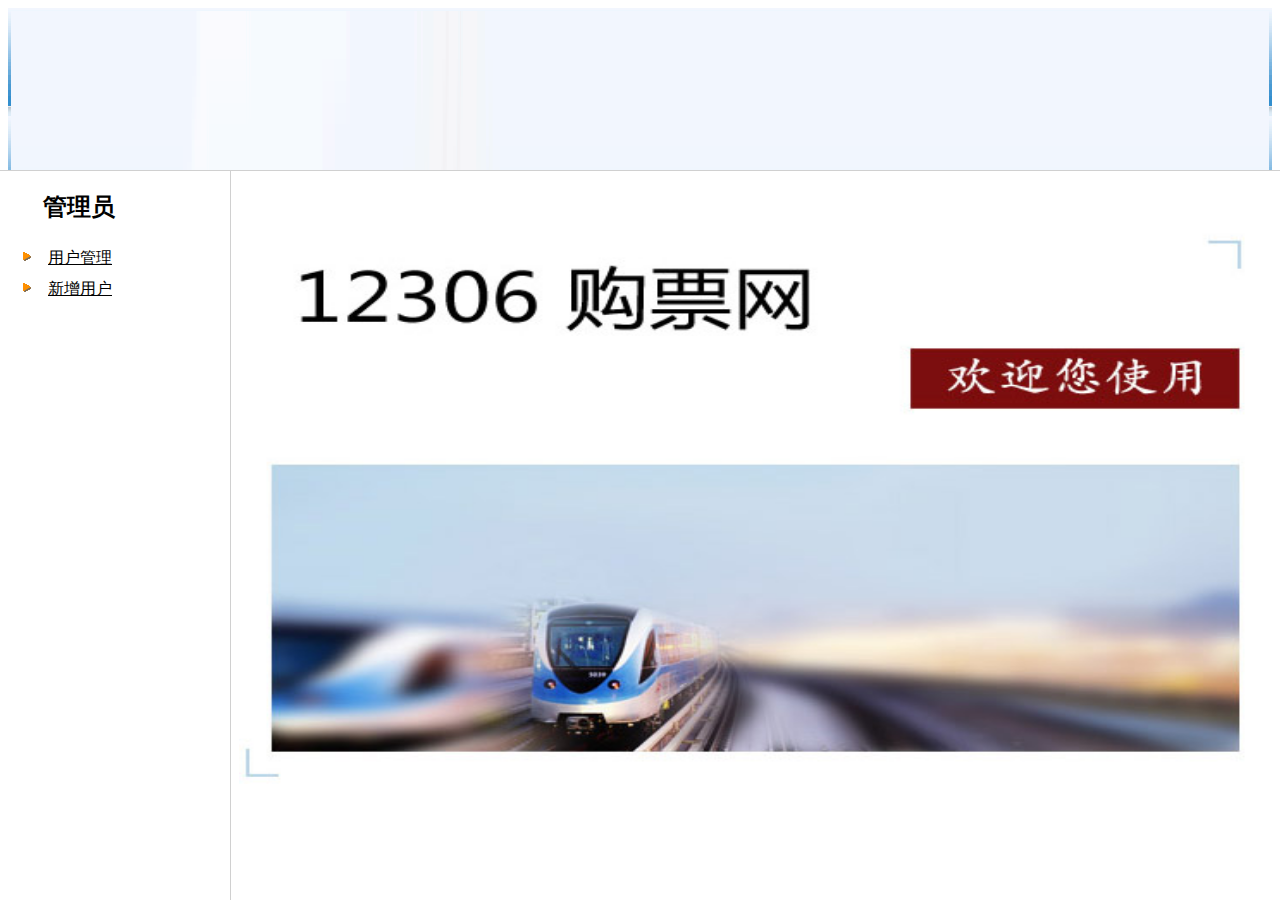
<file: htmlTest/frameTest.html>
<!DOCTYPE html>
<html>
	<head>
		<meta charset="UTF-8">
		<title></title>
	</head>
	<frameset rows="19%,*" border="1" frameborder="1">
		<frame src="top.html" frameborder="1" />
		<frameset cols="18%,*" border="1" frameborder="1">
			<frame src="left.html" frameborder="1" name="left"/>
			<frame src="right.html" frameborder="1" name="right"/>
		</frameset>
	</frameset>
</html>
</file>
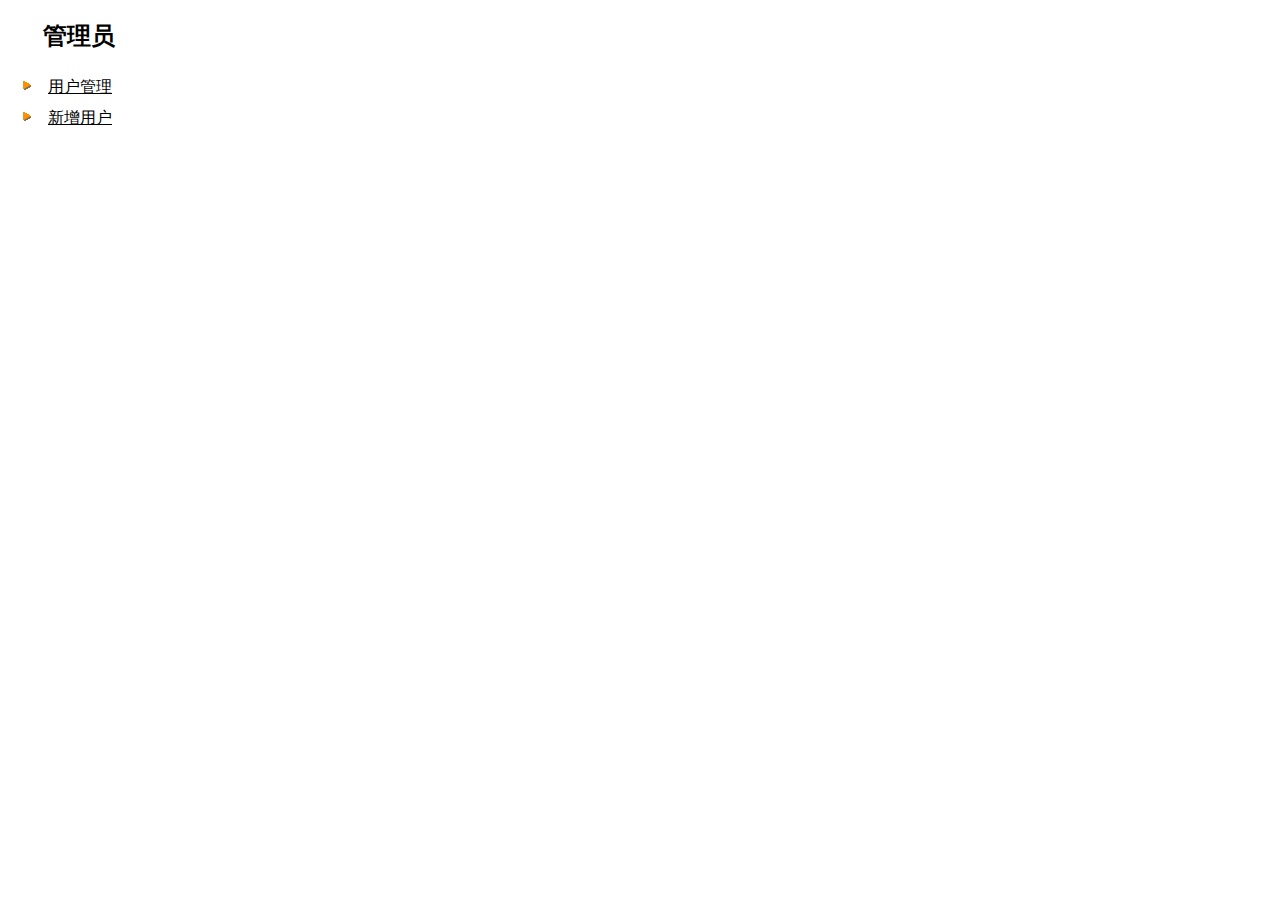
<file: htmlTest/left.html>
<!DOCTYPE html>
<html>
	<head>
		<meta charset="UTF-8">
		<title></title>
		<style>
			a{color: black;}
			a:hover{color: red;}
			a:visited{color: green;}
			a:active{color: saddlebrown;}
			.manager{
				position: relative;
				top: 0px;
				left: 35px;
			}
		</style>
	</head>
	<body>
		<div class = "manager">
			<h2>管理员</h2>
		</div>
		<ul style="list-style: url(../img/ny_arrow1.gif) outside circle;">
			</li>
			<li style="padding-top: 5px;">
				<a href="userManage.html" target="right">用户管理</a>
			</li>
			<li style="padding-top: 10px;">
				<a href="addUser.html" target="right">新增用户</a>
			</li>
		</ul>
	</body>
</html>
</file>
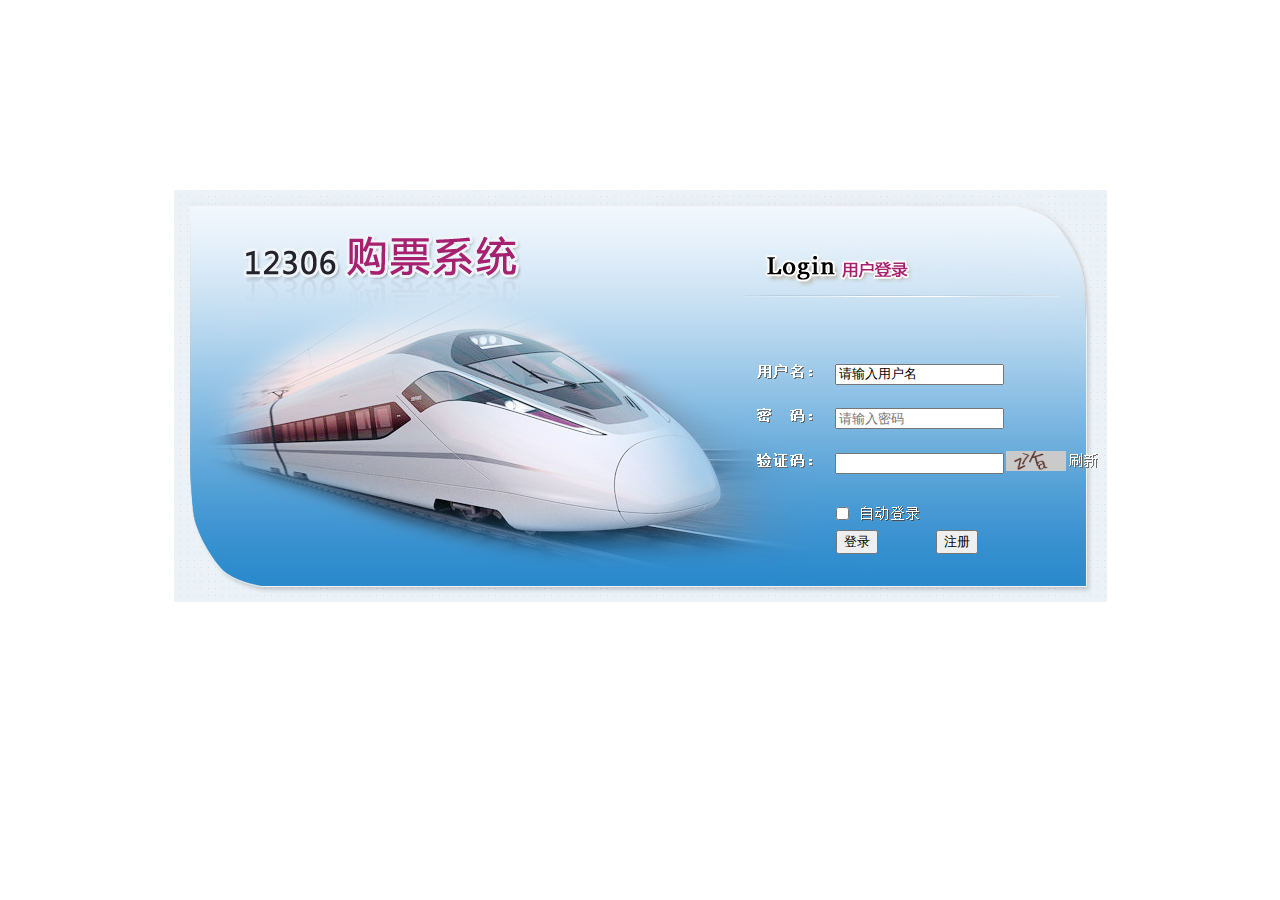
<file: htmlTest/login.html>
<!DOCTYPE html>
<html>

	<head>
		<meta charset="UTF-8">
		<link rel="shortcut icon" type="text/css" href="./favicon.ico">
		<title>12306</title>
		<script type="text/javascript" src="../js/f_validata.js"></script>
	</head>
	<body onload="setInfo()">
		<table width="933" border="0" align="center" cellpadding="0" cellspacing="0" style="margin:190px auto;">
			<tr>
				<td height="412" valign="top" background="../img/login_bg.jpg">
					<table height="100" border="0" cellspacing="0">
						<tr>
							<td width="540">&nbsp;</td>
							<td height="130" colspan="6">&nbsp;</td>
						</tr>
						<tr>
							<td colspan="5">&nbsp;</td>
						</tr>
						<tr>
							<td colspan="5">&nbsp;</td>
						</tr>
						<tr>
							<td rowspan="9">&nbsp;</td>
							<td width="98" height="20" align="right"><img src="../img/text_yh.gif" width="60" height="18"></td>
							<td width="16">&nbsp;</td>
							<td width="136">
								<!-- placeholder = "请输入邮箱/手机号"  -->
								<input name="username" type="text" id="username" size="18" id="username" placeholder = "请输入邮箱/手机号" onFocus="clickInfo()" onblur="saveInfo()" />
							</td>
							<td width="50">&nbsp;</td>
							<td colspan="2">&nbsp;</td>
						</tr>
						<tr>
							<td>&nbsp;</td>
						</tr>
						<tr>
							<td height="20" align="right"><img src="../img/text_password.gif" width="60" height="18"></td>
							<td>&nbsp;</td>
							<td>
								<input name="password" type="password" size="18" id="password" placeholder="请输入密码" />
							</td>
							<td colspan="3">&nbsp;</td>
						</tr>
						<tr>
							<td>&nbsp;</td>
						</tr>
						<tr>
							<td height="20" align="right">
								<img src="../img/text_yzm.gif" width="60" height="18">
							</td>
							<td>&nbsp;</td>
							<td>
								<input name="codeidefient" type="text" size="18" />
							</td>
							<td>
								<span class="text_cray1">
										<img src="../img/yzm.bmp" alt="" height="20" />
									</span>
							</td>
							<td>
								<img src="../img/text_sx.gif" width="32" height="18">
							</td>
							<td align="left">&nbsp;</td>
						</tr>
						<tr>
							<td>&nbsp;</td>
						</tr>
						<tr>
							<td height="30">&nbsp;</td>
							<td>&nbsp;</td>
							<td valign="bottom">
								<table width="100%" border="0" cellspacing="0">
									<tr>
										<td width="26" align="left"><input name="checkbox" type="checkbox" value="checkbox" style=" margin:0 auto;" /></td>
										<td width="170"><img src="../img/text_zddl.gif" width="60" height="18"></td>
									</tr>
								</table>
							</td>
							<td colspan="3">&nbsp;</td>
						</tr>
						<tr>
							<td height="20">&nbsp;</td>
							<td>&nbsp;</td>
							<td colspan="2">
								<table width="200" border="0" cellspacing="0">
									<tr>
										<td>
											<input name="button" type="button" class="butlogin" id="button" value="登录" onClick="f_validata()">
										</td>
										<td>
											<input name="button2" type="button" class="butzc" id="button2" value="注册" onClick="UserRegistration()">
										</td>
									</tr>
								</table>
							</td>
							<td colspan="2">&nbsp;</td>
						</tr>
						<tr></tr>
					</table>
				</td>
			</tr>
			<tr></tr>
		</table>
	</body>

</html>
</file>
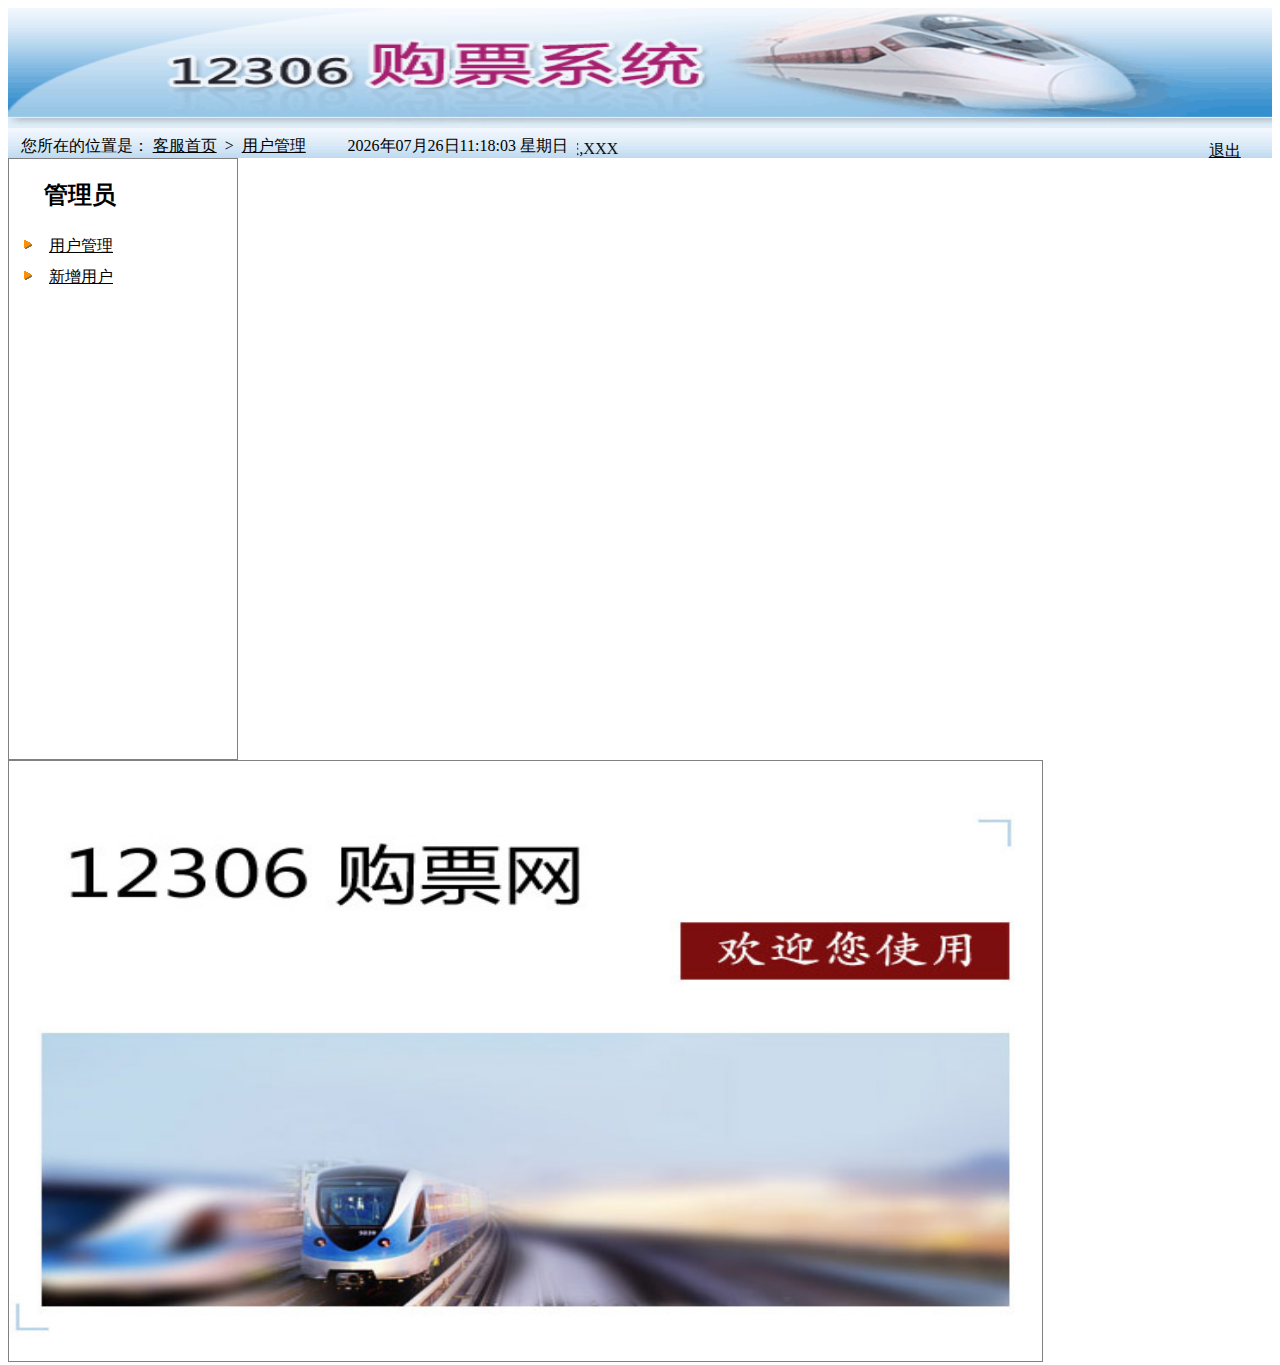
<file: htmlTest/main.html>
<!DOCTYPE html>
<html>

	<head>
		<meta charset="UTF-8">
		<title>main</title>
		<link rel="stylesheet" type="text/css" href="../css/css.css" />
		<link rel="stylesheet" type="text/css" href="../css/main.css"/>
		<script type="text/javascript">
			window.setInterval('showTime()', 1000);

			function showTime() {
				var nowTime = new Date();
				var year = nowTime.getFullYear();
				var month = nowTime.getMonth() + 1;
				var day = nowTime.getDate();
				var week = nowTime.getDay();
				var hours = nowTime.getHours();
				var minutes = nowTime.getMinutes();
				var seconds = nowTime.getSeconds();
				var stringTime = "";
				stringTime = year + "年" +
					((month < 10) ? ("0" + month) : (month)) + "月" +
					((day < 10) ? ("0" + day) : (day)) + "日" +
					((hours < 10) ? ("0" + hours) : (hours)) + ":" +
					((minutes < 10) ? ("0" + minutes) : (minutes)) + ":" +
					((seconds < 10) ? ("0" + seconds) : (seconds)) + "   ";

				//							stringTime = stringTime + year + "年";
				//							if(month < 10) {
				//								stringTime = stringTime + "0"
				//							}
				//							stringTime = stringTime + month + "月";
				//							if(day < 10) {
				//								stringTime = stringTime + "0"
				//							}
				//							stringTime = stringTime + day + "日";
				//							if(hours < 10) {
				//								stringTime = stringTime + "0"
				//							}
				//							stringTime = stringTime + hours + ":";
				//							if(minutes < 10) {
				//								stringTime = stringTime + "0"
				//							}
				//							stringTime = stringTime + minutes + ":";
				//							if(seconds < 10) {
				//								stringTime = stringTime + "0"
				//							}
				//							stringTime = stringTime + seconds + "   ";
				switch(week) {
					case 0:
						stringTime = stringTime + "星期日";
						break;
					case 1:
						stringTime = stringTime + "星期一";
						break;
					case 2:
						stringTime = stringTime + "星期二";
						break;
					case 3:
						stringTime = stringTime + "星期三";
						break;
					case 4:
						stringTime = stringTime + "星期四";
						break;
					case 5:
						stringTime = stringTime + "星期五";
						break;
					case 6:
						stringTime = stringTime + "星期六";
						break;
				}
				document.getElementById('timeShow').innerHTML = stringTime;
			}
		</script>
	</head>

	<body onload="showTime()">
		<div id="header">
			<div class="h_top">
				<img src="../img/ny_top_img.gif" width="100%" height="100%" />
			</div>
			<div class="h_bottom">
				<span class="navigation">
					您所在的位置是：
					<a href="#">客服首页</a>
					&nbsp;&gt;&nbsp;
					<a href="#">用户管理</a>
				</span>
				<span id="timeShow"></span>
				<div class="marqueeUsername">
					<marquee width="40%" scrollamount="5" behavior="scroll" direction="right" align="middle">
						<span>欢迎您,XXX</span>
					</marquee>
				</div>
				<span class="exitWeb">
					<a href="../htmlTest/login.html" title="Login" target="_parent">退出</a>
				</span>
			</div>
		</div>
		<div id="body">
			<div class="b_left">
				<div class="manager">
					<h2>管理员</h2>
				</div>
				<ul style="list-style: url(../img/ny_arrow1.gif) outside circle;">
					</li>
					<li style="padding-top: 5px;" id="openUserMangage">
							<a href="userManage.html" target="b_right">用户管理</a>
					</li>
					<li style="padding-top: 10px;">
						<a href="addUser.html">新增用户</a>
					</li>
				</ul>
			</div>
			<div id="b_right">
				<img src="../img/ny_img_banner.jpg" class="rightImg" />
			</div>
		</div>
	</body>

</html>
</file>
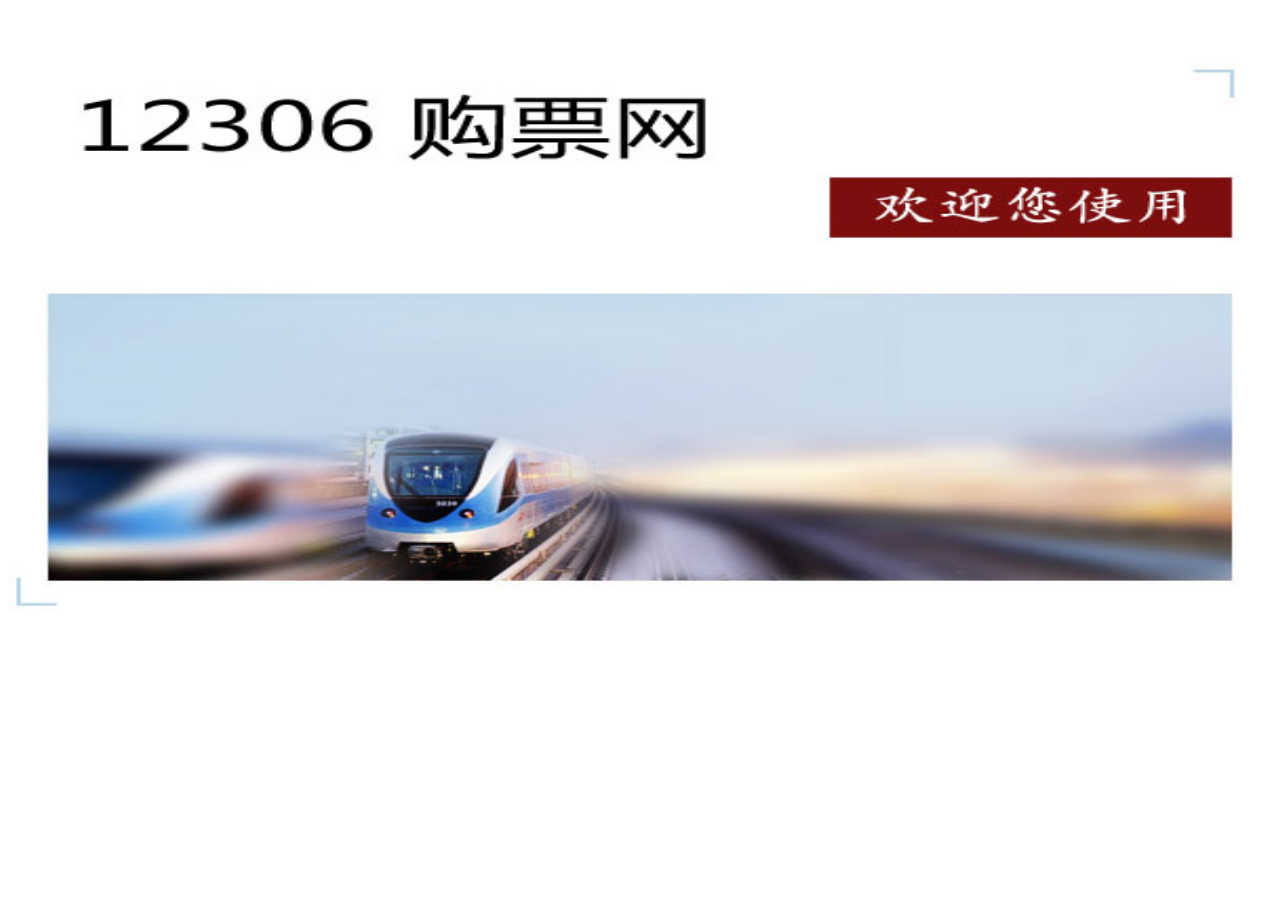
<file: htmlTest/right.html>
<!DOCTYPE html>
<html>
	<head>
		<meta charset="UTF-8">
		<title></title>
		<style type="text/css">
			.rightImg{
				width: 100%;
				height: 630px;
			}
		</style>
	</head>
	<body>
		<img src="../img/ny_img_banner.jpg" class="rightImg"/>
	</body>
</html>
</file>
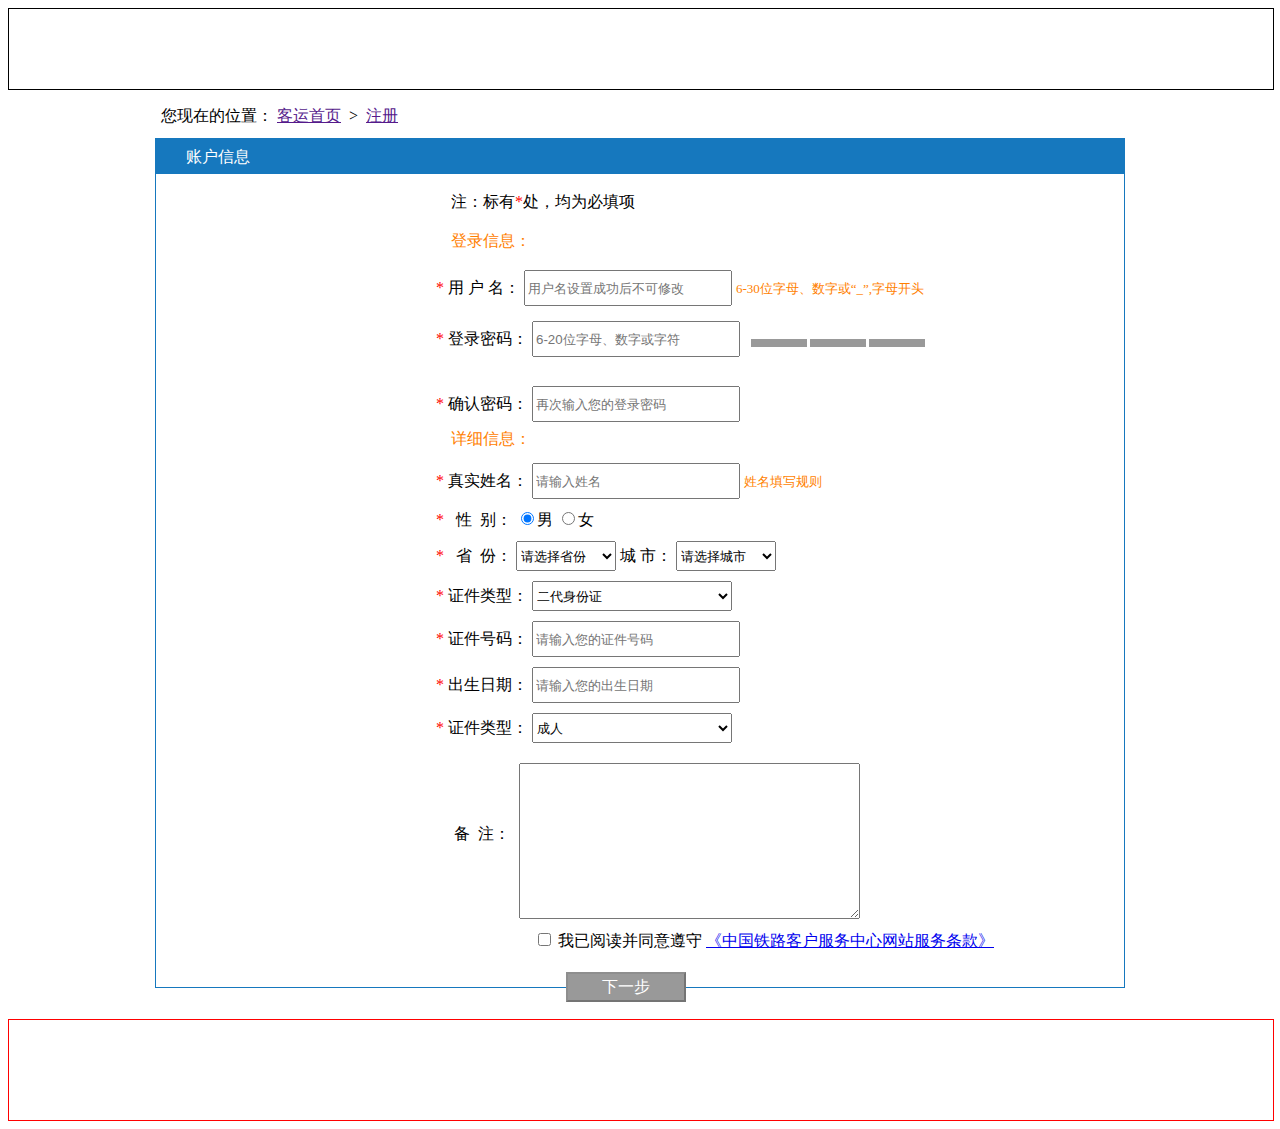
<file: htmlTest/signup.html>
<!DOCTYPE html>
<html>

	<head>
		<meta charset="UTF-8">
		<title>signup</title>
		<link rel="stylesheet" href="../css/css.css" />
		<script type="text/javascript" src="../js/Calendar.js"></script>
		<script type="text/javascript" src="../js/signUpTest.js" ></script>
		<script type="text/javascript">
			var cal = new Calendar("cal");
			document.write(cal);
		</script>
	</head>

	<body>
		<div class="header"></div>
		<div class="content">
			<div id="content">
				<div class="crumbs">
					您现在的位置：
					<a href="">客运首页</a>
					&nbsp;&gt;&nbsp;
					<a href="">注册</a>
				</div>
				<div class="signup">
					<div class="signup_header">
						<div class="title">账户信息</div>
					</div>
					<div class="signup_body">
						<ul style="list-style: none;">
							<li class="tips">
								注：标有<span class="star">*</span>处，均为必填项
								<br /> <br />
								<font style="color: #FF8000;padding-top: 3px;">登录信息：</font>
							</li>
							<li class="uname">
								<span class="star">*</span> 用 户 名：
								<input id="username" type="text" name="username" style="width: 200px;height: 30px;" placeholder="用户名设置成功后不可修改">
								<span id = "hintUsername">
									<font  size="2" style="color:#FF7F00">6-30位字母、数字或“_”,字母开头</font>
								</span>
								<script type="text/javascript" src="../js/checkUsername.js">
								</script>
							</li>
							<li class="passwd">
								<span class="star">*</span> 登录密码：
								<input type="text" id="PWD" name="password" style="width: 200px;height: 30px;" placeholder="6-20位字母、数字或字符" onKeyUp="pwStrength(this.value);" onblur="pwStrength(this.value);">
								<table style="width:180px;height:10px;" border="1" cellspacing="1" cellpadding="4" bordercolor="white" style="display:inline;" class="pwdstrenth">
									<tr align="center">
										<td width="33%" id="strength_L"></td>
										<td width="33%" id="strength_M"></td>
										<td width="33%" id="strength_H"></td>
									</tr>
								</table>
								<script type="text/javascript" src="../js/judgePWD.js"></script>
							</li>
							<li class="comfirmPasswd">
								<span class="star">*</span> 确认密码：
								<input type="text" id="comfirmPWD" name="password" style="width: 200px;height: 30px;" placeholder="再次输入您的登录密码">
							</li>
							<li class="detail">
								<span class="detailInfo">详细信息：</span>
							</li>
							<li class="realName">
								<span class="star">*</span> 真实姓名：
								<input type="text" id="realName" name="realName" style="width: 200px;height: 30px;" placeholder="请输入姓名">
								<span>
							<font size = "2" style = "color:#FF7F00">
								<a style = "color:#FF7F00;text-decoraton:underline;" shape = "rect">姓名填写规则</a>
							</font>
						</span>
							</li>
							<li class="Sex">
								<span class="star">*</span> &nbsp;&nbsp;性&nbsp;&nbsp;别：
								<input type="radio" name="sex" id="male" value="0" checked="checked" />男
								<input type="radio" name="sex" id="female" value="1" />女
							</li>
							<li class="cityCheck">
								<span class="star">*</span> &nbsp;&nbsp;省&nbsp;&nbsp;份：
								<select id="province" style="width: 100px;height: 30px;" onchange="selectprovince(this);">
									<option value="请选择省份">请选择省份</option>
									<!--<option value="广东">广东</option>
									<option value="江西">江西</option>
									<option value="福建">福建</option>
									<option value="湖南">湖南</option>-->
								</select>
								城 市：
								<select id="city" runat="server" style="width: 100px;height: 30px;">
									<option value="请选择城市">请选择城市</option>
									<!--<option value="南昌">南昌</option>
									<option value="赣州">赣州</option>
									<option value="九江">九江</option>
									<option value="吉安">吉安</option>-->
								</select>
								<!--<script type="text/javascript" language="JavaScript" src="../js/selectprovince.js"></script>-->
								<script type="text/javascript" language="JavaScript" src="../js/province2city.js"></script>
							</li>
							<li class="IDType">
								<span class="star">*</span> 证件类型：
								<select style="width: 200px;height: 30px;" id="IDType">
									<option value="二代身份证">二代身份证</option>
									<option value="护照">护照</option>
									<option value="港澳通行证">港澳通行证</option>
									<option value="台湾通行证">台湾通行证</option>
								</select>
							</li>
							<li class="IDNumber">
								<span class="star">*</span> 证件号码：
								<input type="text" id="IDNumber" name="IDNumber" style="width: 200px;height: 30px;" placeholder="请输入您的证件号码">
							</li>
							<li class="bornNumber">
								<span class="star">*</span> 出生日期：
								<input type="text" id="calendar" name="bornNumber" style="width: 200px;height: 30px;" placeholder="请输入您的出生日期"
									onfocus="cal.show(this)" onclick="cal.show(this,cal,getObjById('calendar'))">
							</li>
							<li class="VisitorType">
								<span class="star">*</span> 证件类型：
								<select style="width: 200px;height: 30px;">
									<option value="成人">成人</option>
									<option value="儿童">儿童</option>
									<option value="学生">学生</option>
									<option value="残疾军人、伤残人民警察">残疾军人、伤残人民警察</option>
								</select>
							</li>
							<li class="remark">
								<span class="remarkLocal">
							&nbsp;&nbsp;备&nbsp;&nbsp;注：
						</span>
								<textarea name="remark" cols="40" rows="10"></textarea>
							</li>
							<li class="checkItem">
								<input type="checkBox" value="checkItem" name="checkItem" id="checkAgreement" onclick="isaccepted()" onblur="isaccepted()" /> 我已阅读并同意遵守
								<a href="https://kyfw.12306.cn/otn/regist/rule" target="_blank">《中国铁路客户服务中心网站服务条款》
								</a>
								<script type="text/javascript" src="../js/checkNextStep.js"></script>
							</li>
							<li class="nextStep">
								<button type="button" onclick="signUpTest()" disabled="disabled" name="nextStep" value="nextStep" class="nextStepStyle" id="nextStep">
							<font size = "3" style = "color:white;padding-top: 1px;">
								下一步
							</font>
						</button>
							</li>
						</ul>
					</div>
				</div>
			</div>
			<div class="foot"></div>
	</body>

</html>
</file>
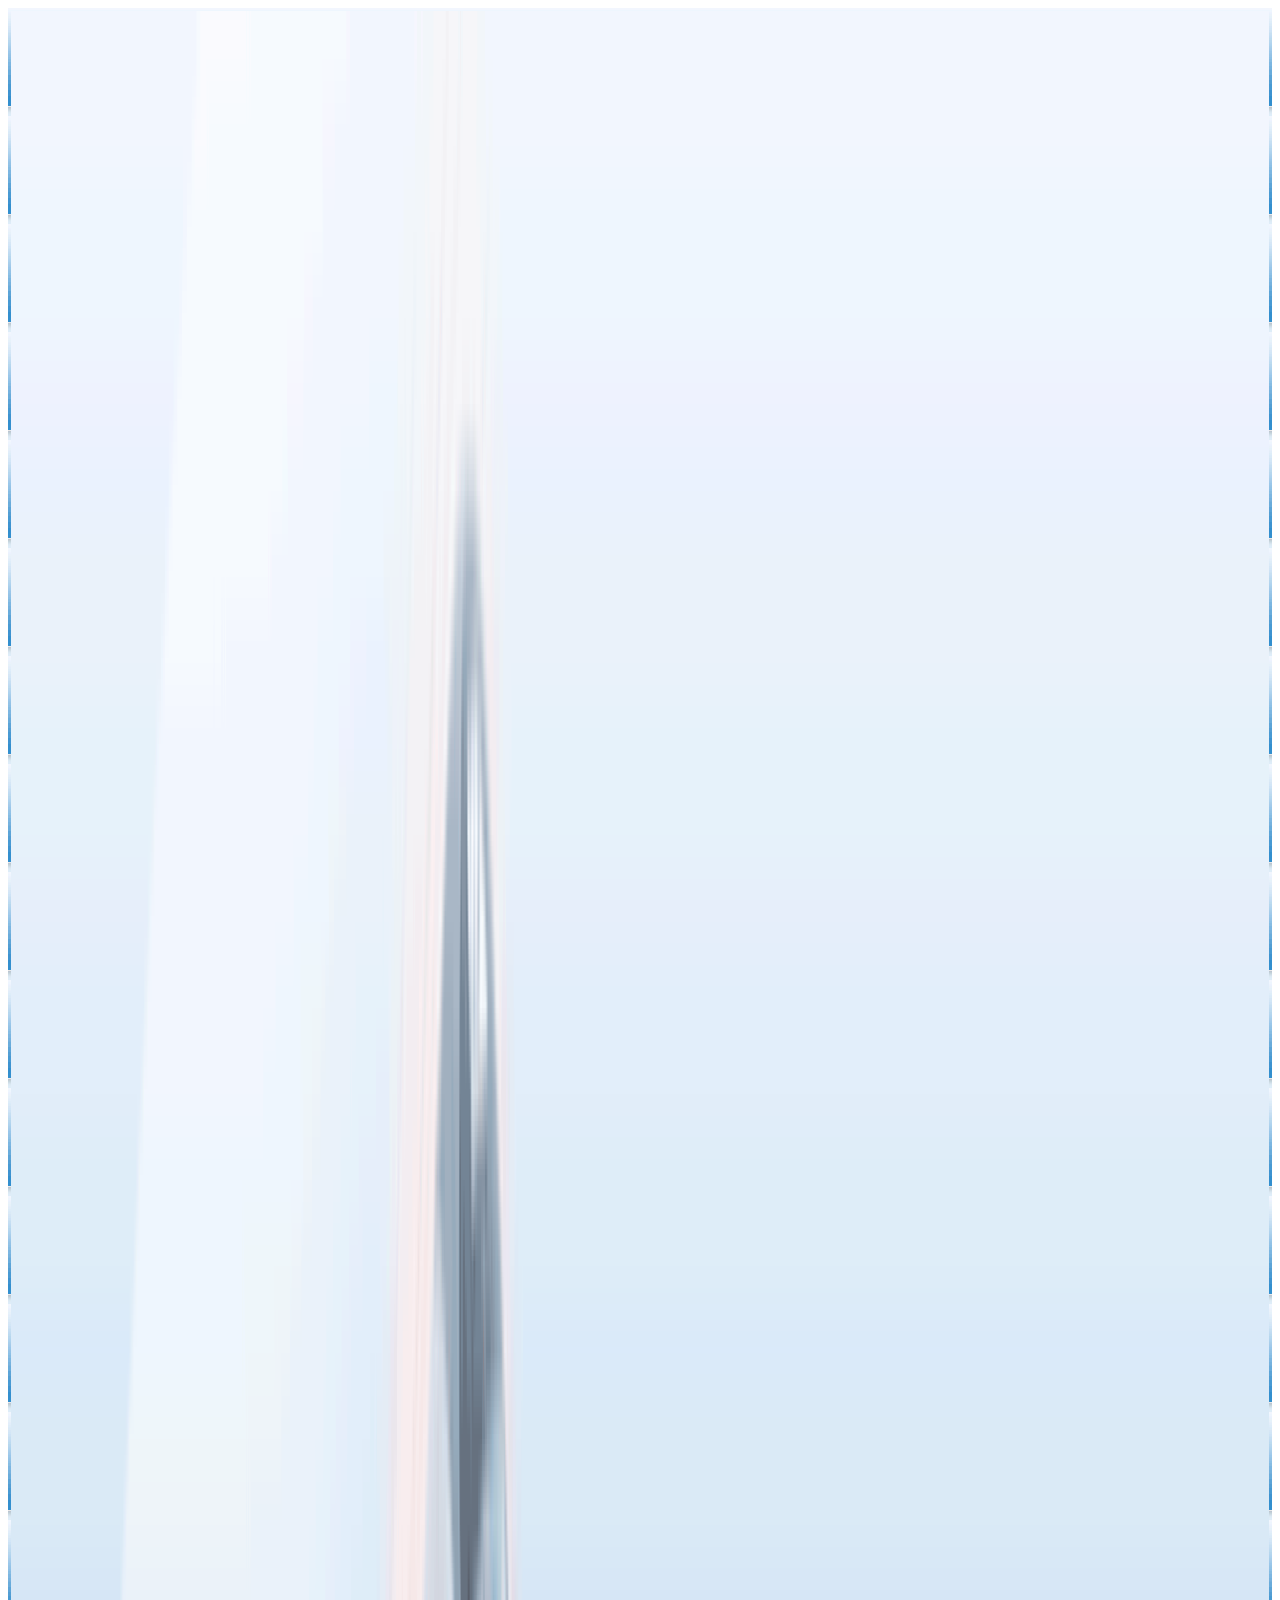
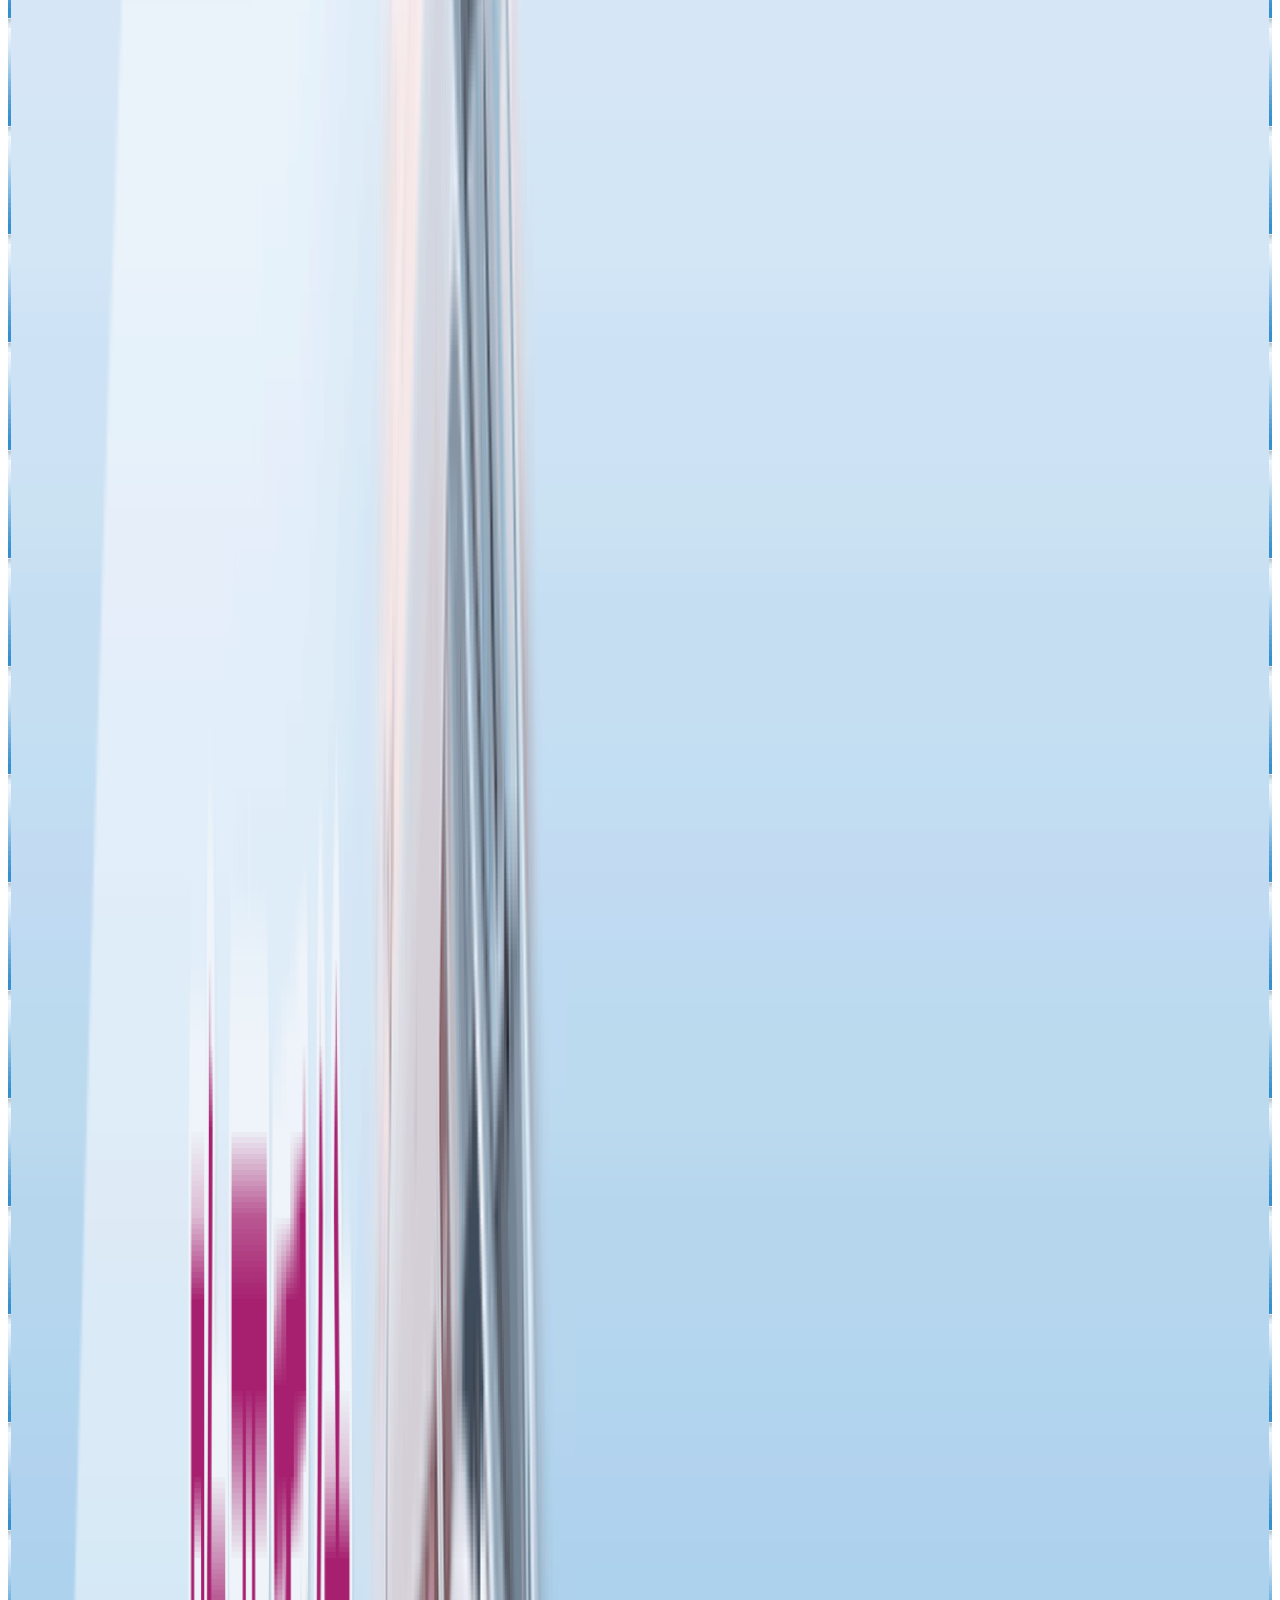
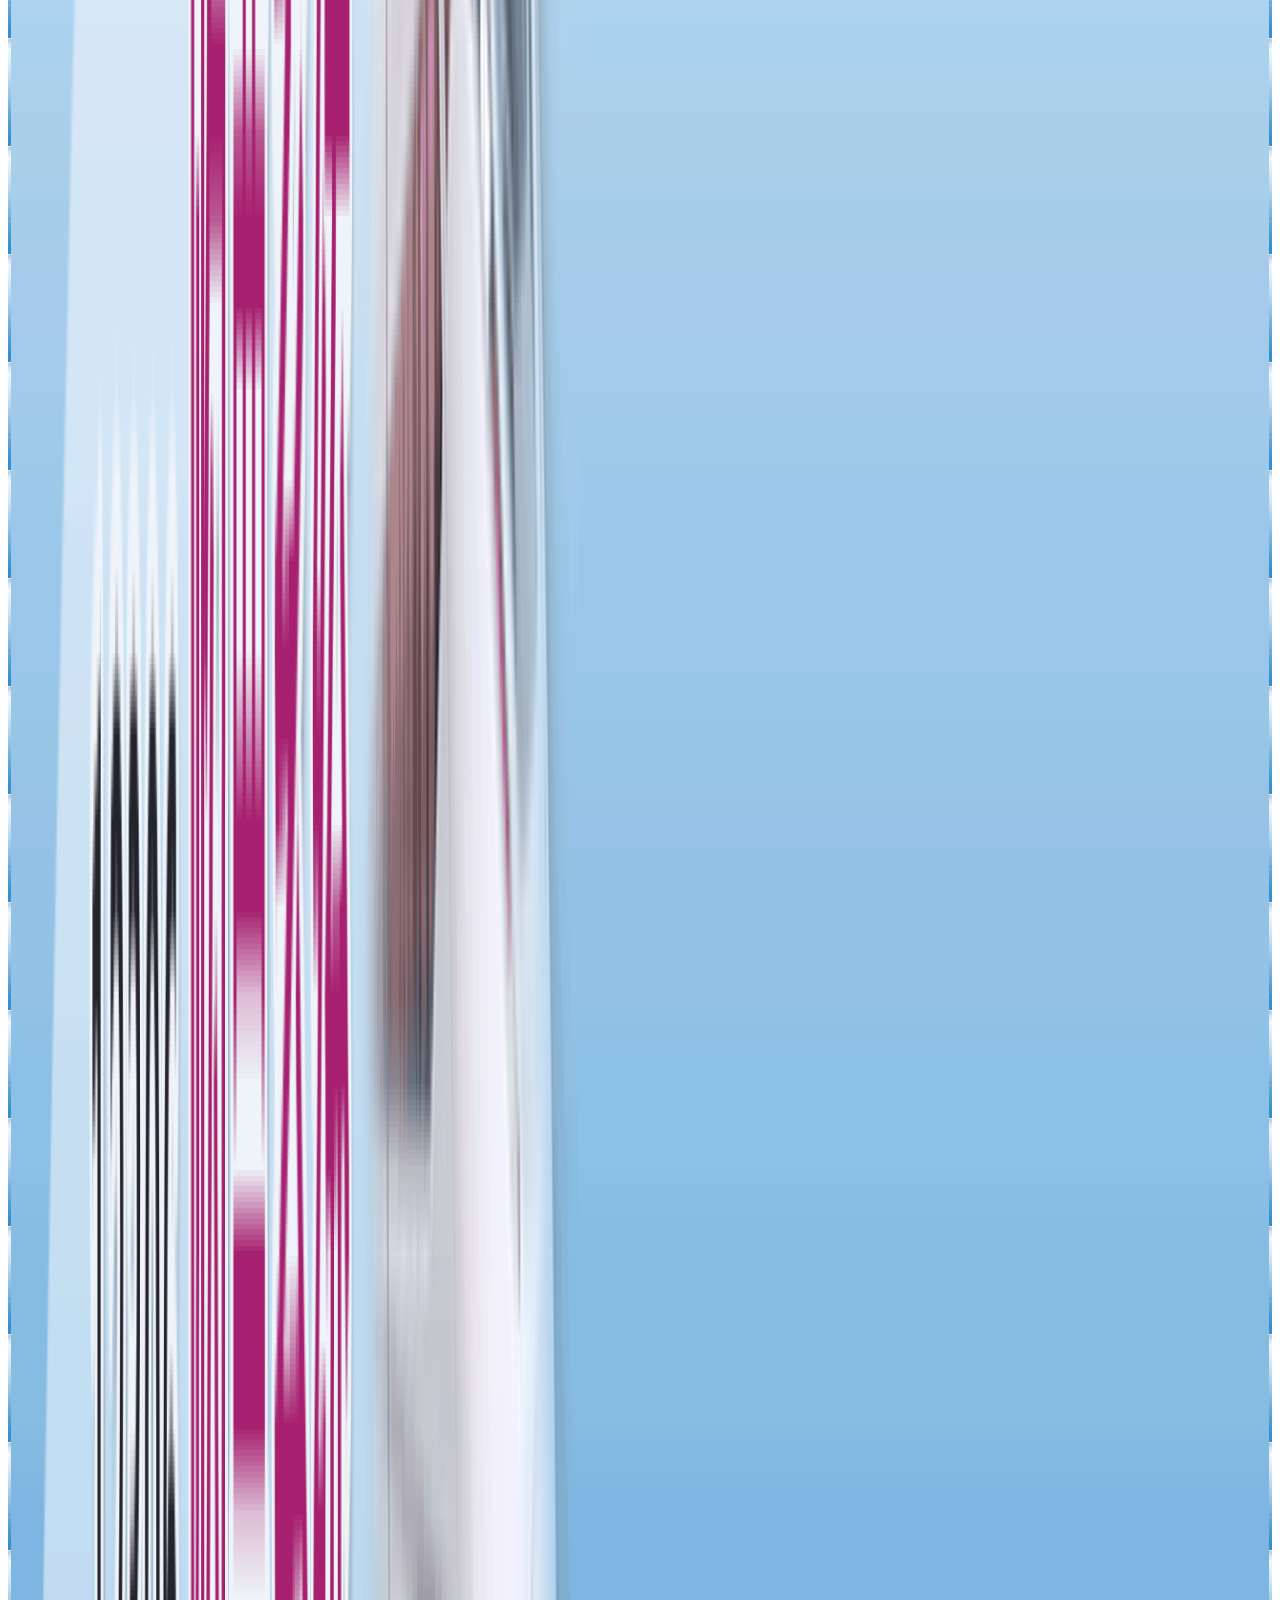
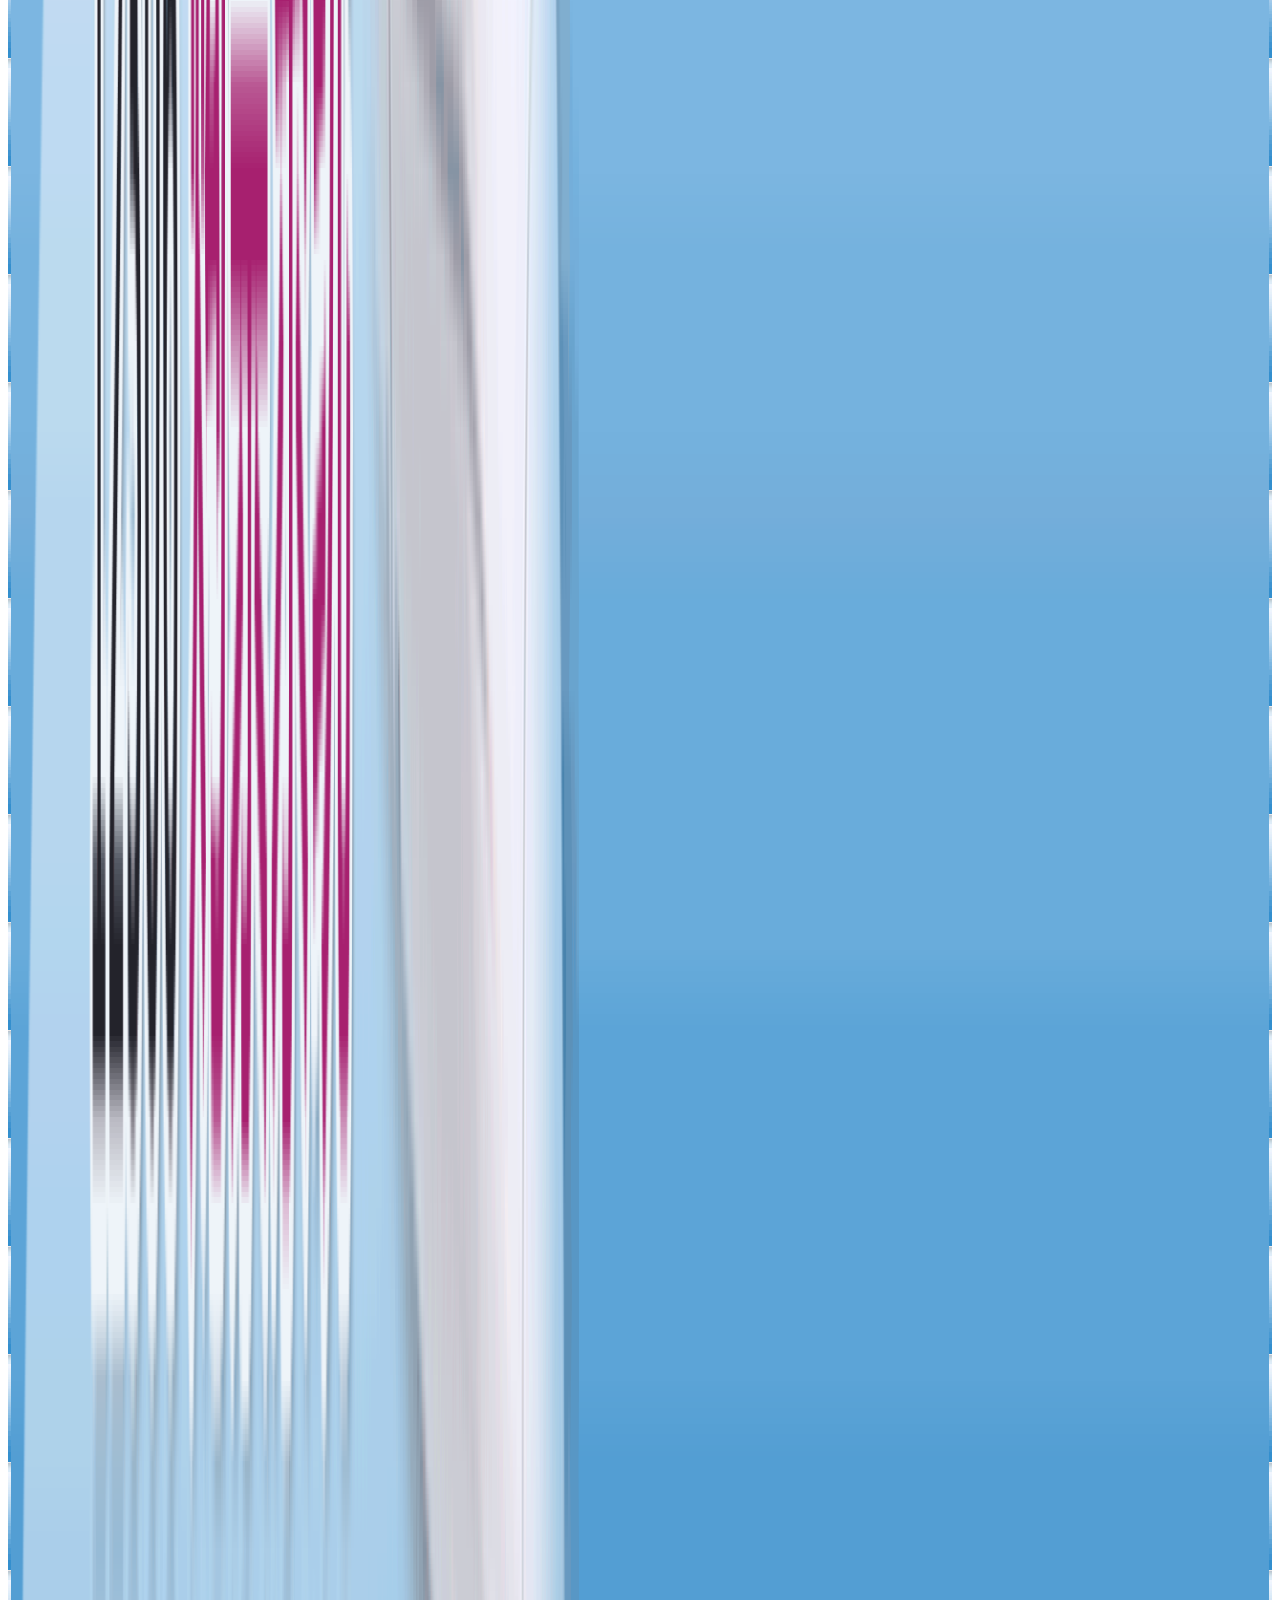
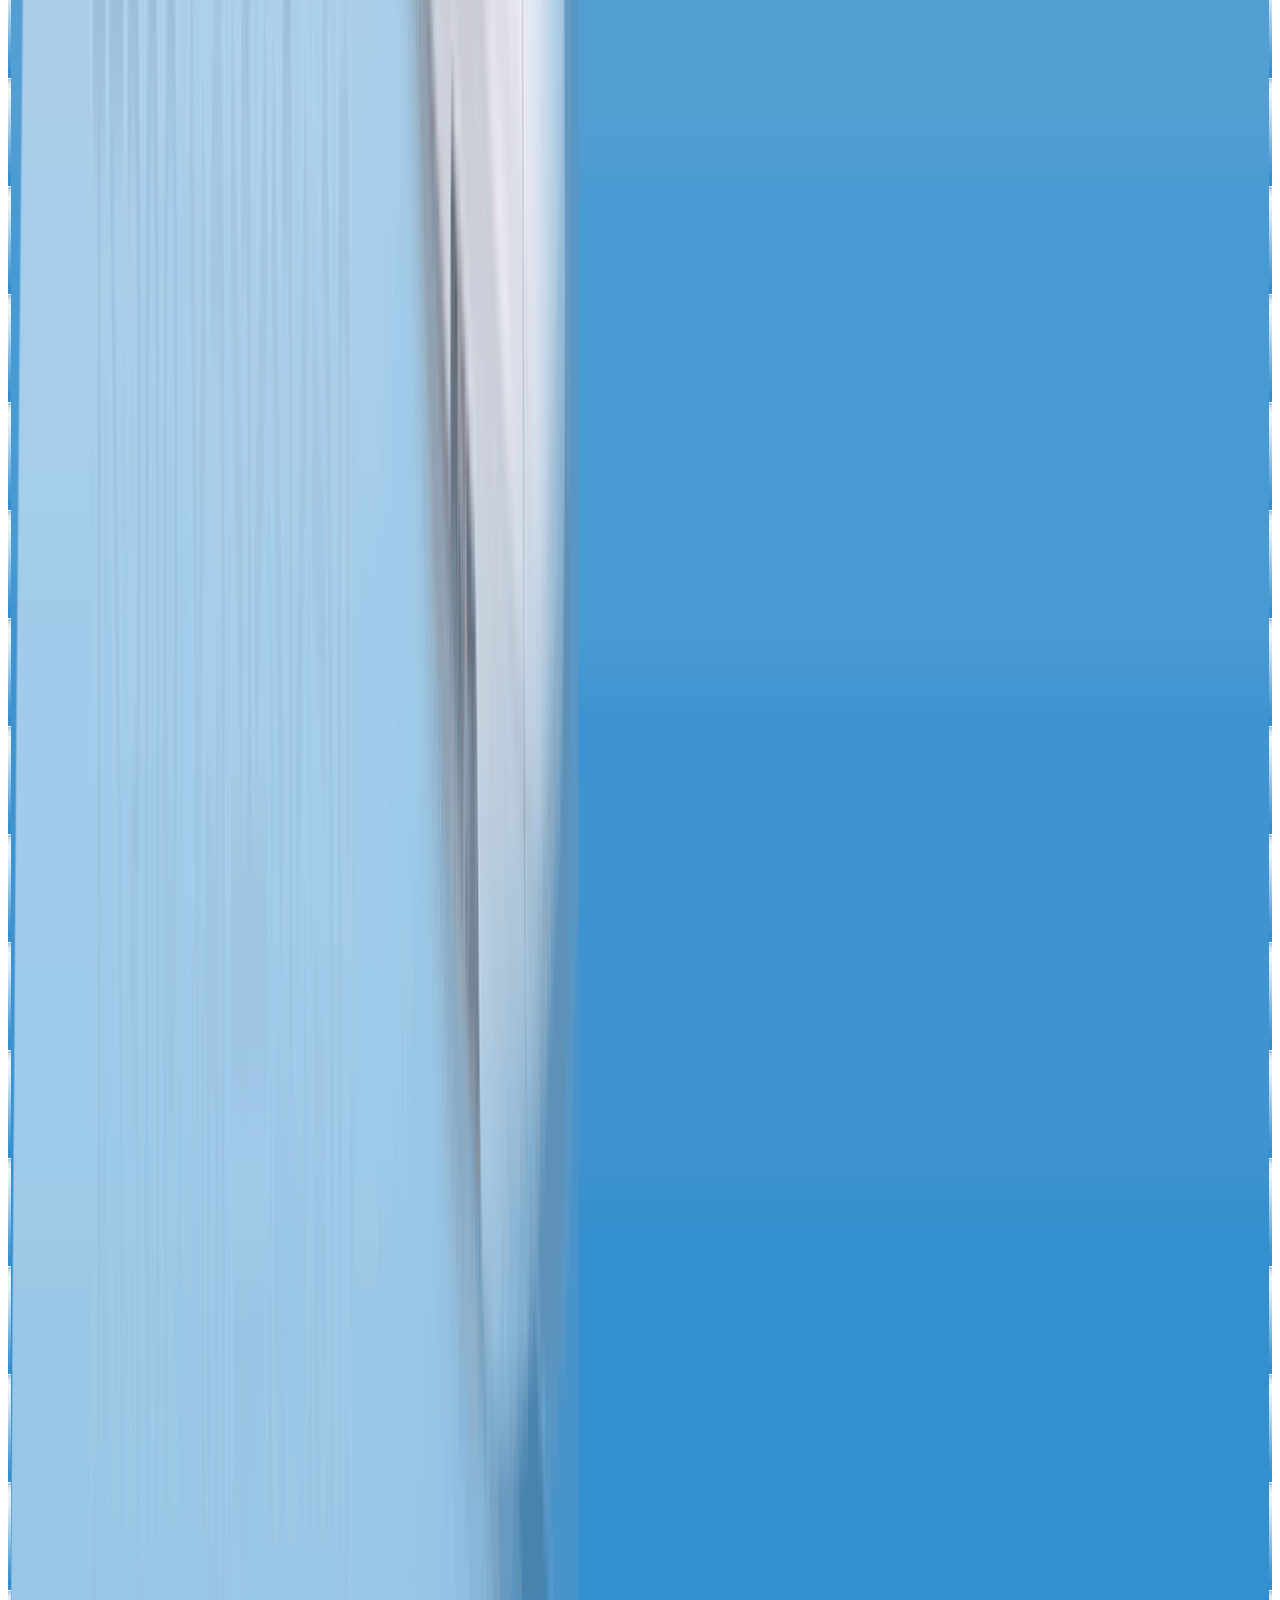
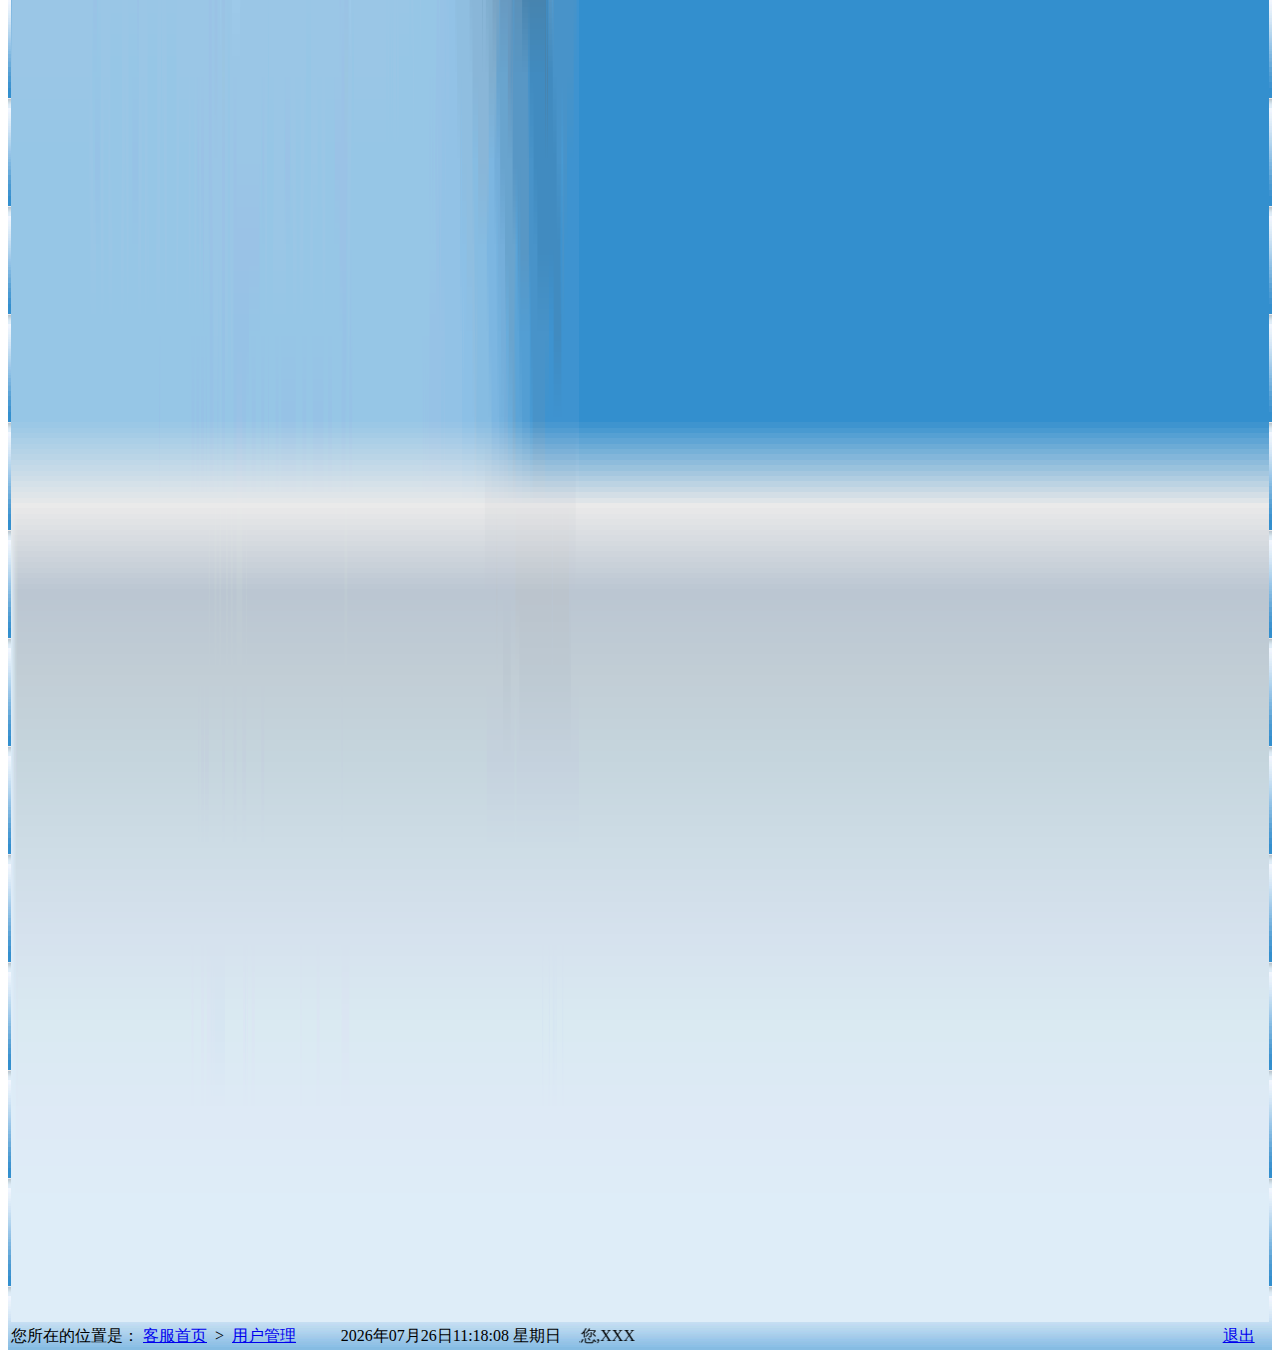
<file: htmlTest/top.html>
<html>

	<head>
		<meta charset="UTF-8">
		<title></title>
		<style type="text/css"></style>
		<script type="text/javascript">
						window.setInterval('showTime()', 1000);
						function showTime() {
							var nowTime = new Date();
							var year = nowTime.getFullYear();
							var month = nowTime.getMonth() + 1;
							var day = nowTime.getDate();
							var week = nowTime.getDay();
							var hours = nowTime.getHours();
							var minutes = nowTime.getMinutes();
							var seconds = nowTime.getSeconds();
							var stringTime = "";
							stringTime = year + "年"  
								+ ((month < 10) ? ("0" + month) : (month)) + 	"月" 
								+ ((day < 10) ? ("0" + day) : (day)) + "日" 
								+ ((hours < 10) ? ("0" + hours) : (hours)) + ":"
								+ ((minutes < 10) ? ("0" + minutes) : (minutes)) + ":" 
								+ ((seconds < 10) ? ("0" + seconds) : (seconds)) + "   ";
		
//							stringTime = stringTime + year + "年";
//							if(month < 10) {
//								stringTime = stringTime + "0"
//							}
//							stringTime = stringTime + month + "月";
//							if(day < 10) {
//								stringTime = stringTime + "0"
//							}
//							stringTime = stringTime + day + "日";
//							if(hours < 10) {
//								stringTime = stringTime + "0"
//							}
//							stringTime = stringTime + hours + ":";
//							if(minutes < 10) {
//								stringTime = stringTime + "0"
//							}
//							stringTime = stringTime + minutes + ":";
//							if(seconds < 10) {
//								stringTime = stringTime + "0"
//							}
//							stringTime = stringTime + seconds + "   ";
							switch(week) {
								case 0:
									stringTime = stringTime + "星期日";
									break;
								case 1:
									stringTime = stringTime + "星期一";
									break;
								case 2:
									stringTime = stringTime + "星期二";
									break;
								case 3:
									stringTime = stringTime + "星期三";
									break;
								case 4:
									stringTime = stringTime + "星期四";
									break;
								case 5:
									stringTime = stringTime + "星期五";
									break;
								case 6:
									stringTime = stringTime + "星期六";
									break;
							}
							document.getElementById('timeShow').innerHTML = stringTime;
						}
					</script>
	</head>

	<body onload="showTime()">
		<table border="0" width="100%" height="100%" background="../img/ny_top_img_bg.gif">
			<tr>
				<td colspan="2" >
					<img src="../img/ny_top_img.gif" width="110%" height="100%" />
				</td>
				<td colspan="2">
					<img src="../img/ny_top_img_bg.gif" width="100%" height="100%" />
				</td>
			</tr>
					<tr>
				<td width = "25%">
					您所在的位置是：
					<a href="#">客服首页</a>
					&nbsp;&gt;&nbsp;
					<a href="#">用户管理</a>
				</td>
				<td width="20%" align="center" >
					<span id = "timeShow"></span>
				</td>
				<td width="50%">
					<marquee width="100%" scrollamount="5" behavior="scroll" direction="right" align="middle">
						<span id = "marqueeUsername">欢迎您,XXX</span>
					</marquee>
				</td>
				<td width = "15%" align="center">
					<a href="../htmlTest/login.html" title="Login" target="_parent">退出</a>
				</td>
			</tr>
				</table>
	</body>

</html>
</file>
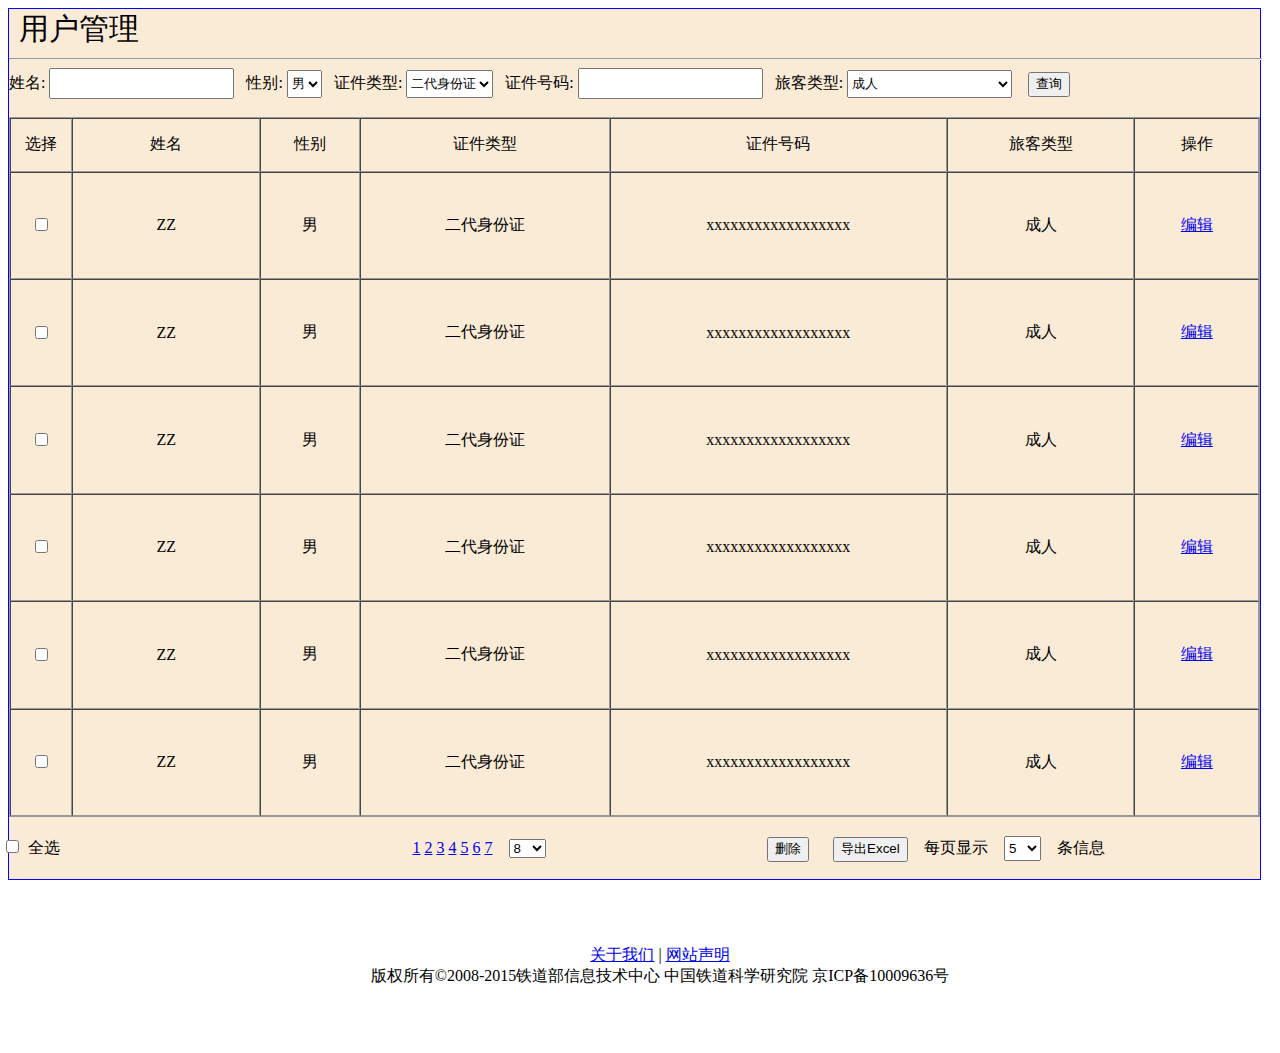
<file: htmlTest/userManage.html>
<!DOCTYPE html>
<html>

	<head>
		<meta charset="UTF-8">
		<title>userManage</title>
		<script type="text/javascript" src="http://apps.bdimg.com/libs/jquery/2.1.1/jquery.min.js"></script>
		<script type="text/javascript" src="../js/CheckAllItem.js"></script>
		<style type="text/css">
			a:visited{color: orange;}
			a:hover{color:blue;}
			a:active{color:green;}
			#searchInfo {
				background-color: antiquewhite;
				width: 99%;
				height: 870px;
				border: 1px solid blue;
				margin: 0px;
				position: relative;
				font-size: 16px;
			}
			#manager{
				font-size: 30px;
				padding-left: 10px;
			}
			.infomation {
				width: 100%;
				height: 700px;
				top: 60px;
				left: 100px;
				border: 1px solid #999999;
			}
			
			.checkAllItem {
				position: relative;
				top: 3px;
				left: -172px;
			}
			
			.allCheck {
				position: relative;
				top: 3px;
				left: -170px;
			}
			
			.pages {
				position: relative;
				top: 3px;
				left: 30%;
			}
			
			.checkPages {
				position: relative;
				top: 3px;
				left: 31%;
			}
			
			.deleteData {
				position: relative;
				top: 3px;
				left: 44%;
			}
			
			.importExcel {
				position: relative;
				top: 3px;
				left: 45%;
			}
			
			.word1 {
				position: relative;
				top: 3px;
				left: 46%;
			}
			
			.showPage {
				position: relative;
				top: 3px;
				left: 47%;
			}
			
			.word2 {
				position: relative;
				top: 3px;
				left: 48%;
			}
			
			.foot {
				width: 100%;
				height: 100px;
				position: relative;
				text-align: center;
				margin-top: 60px;
				padding-top: 5px;
				padding-left: 20px;
			}
		</style>
	</head>

	<body>
		<div id="searchInfo">
			<span id="manager">用户管理</span>
			<hr width="100%" style="color: #999999;" /> 姓名:
			<input type="text" name="username" size="20" style="height:25px;" /> &nbsp; 性别:
			<select style="height:28px;">
				<option value="male">男</option>
				<option value="female">女</option>
			</select>
			&nbsp; 证件类型:
			<select style="height:28px;">
				<option value="二代身份证">二代身份证</option>
				<option value="护照">护照</option>
				<option value="港澳通行证">港澳通行证</option>
				<option value="台湾通行证">台湾通行证</option>
			</select>
			&nbsp; 证件号码:
			<input type="text" size="20" style="height:25px;" /> &nbsp; 旅客类型:
			<select style="height:28px;">
				<option value="成人">成人</option>
				<option value="学生">学生</option>
				<option value="儿童">儿童</option>
				<option value="残疾军人、伤残人民警察">残疾军人、伤残人民警察</option>
			</select>
			&nbsp;&nbsp;
			<button type="submit" style="height:25px;" class="selectInfo">查询</button><br /><br />
			<table border="1" align="center" class="infomation" cellspacing="0" cellpadding="0">
				<tr align="center" valign="center">
					<td width="5%" height="5%">选择</td>
					<td width="15%" height="5%">姓名</td>
					<td width="8%" height="5%">性别</td>
					<td width="20%" height="5%">证件类型</td>
					<td width="27%" height="5%">证件号码</td>
					<td width="15%" height="5%">旅客类型</td>
					<td width="10%" height="5%">操作</td>
				</tr>
				<tr align="center" height="10%">
					<td width="5%">
						<input type="checkbox" name="checkItem" />
					</td>
					<td width="15%">ZZ</td>
					<td width="8%">男</td>
					<td width="20%">二代身份证</td>
					<td width="27%">xxxxxxxxxxxxxxxxxx</td>
					<td width="15%">成人</td>
					<td width="10%">
						<a href="#">编辑</a>
					</td>
				</tr>
				<tr align="center" height="10%">
					<td width="5%">
						<input type="checkbox" name="checkItem" />
					</td>
					<td width="15%">ZZ</td>
					<td width="8%">男</td>
					<td width="20%">二代身份证</td>
					<td width="27%">xxxxxxxxxxxxxxxxxx</td>
					<td width="15%">成人</td>
					<td width="10%">
						<a href="#">编辑</a>
					</td>
				</tr>
				<tr align="center" height="10%">
					<td width="5%">
						<input type="checkbox" name="checkItem" />
					</td>
					<td width="15%">ZZ</td>
					<td width="8%">男</td>
					<td width="20%">二代身份证</td>
					<td width="27%">xxxxxxxxxxxxxxxxxx</td>
					<td width="15%">成人</td>
					<td width="10%">
						<a href="#">编辑</a>
					</td>
				</tr>
				<tr align="center" height="10%">
					<td width="5%">
						<input type="checkbox" name="checkItem" />
					</td>
					<td width="15%">ZZ</td>
					<td width="8%">男</td>
					<td width="20%">二代身份证</td>
					<td width="27%">xxxxxxxxxxxxxxxxxx</td>
					<td width="15%">成人</td>
					<td width="10%">
						<a href="#">编辑</a>
					</td>
				</tr>
				<tr align="center" height="10%">
					<td width="5%">
						<input type="checkbox" name="checkItem" />
					</td>
					<td width="15%">ZZ</td>
					<td width="8%">男</td>
					<td width="20%">二代身份证</td>
					<td width="27%">xxxxxxxxxxxxxxxxxx</td>
					<td width="15%">成人</td>
					<td width="10%">
						<a href="#">编辑</a>
					</td>
				</tr>
				<tr align="center" height="10%">
					<td width="5%">
						<input type="checkbox" name="checkItem" />
					</td>
					<td width="15%">ZZ</td>
					<td width="8%">男</td>
					<td width="20%">二代身份证</td>
					<td width="27%">xxxxxxxxxxxxxxxxxx</td>
					<td width="15%">成人</td>
					<td width="10%">
						<a href="#">编辑</a>
					</td>
				</tr>
			</table>
			<ul style="list-style: none;">
				<li>
					<span class="pages">
						<a href="#">1</a>
					</span>
					<span class="pages">
						<a href="#">2</a>
					</span>
					<span class="pages">
						<a href="#">3</a>
					</span>
					<span class="pages">
						<a href="#">4</a>
					</span>
					<span class="pages">
						<a href="#">5</a>
					</span>
					<span class="pages">
						<a href="#">6</a>
					</span>
					<span class="pages">
						<a href="#">7</a>
					</span>
					<select class="checkPages">
						<option value="8">8</option>
						<option value="9">9</option>
						<option value="10">10</option>
						<option value="11">11</option>
						<option value="12">12</option>
						<option value="13">13</option>
						<option value="14">14</option>
						<option value="15">15</option>
						<option value="16">16</option>
						<option value="17">17</option>
					</select>
					<input type="checkbox" id="allChecked" value="checkItem" name="checkAllItem" class="checkAllItem" onclick="CheckItem();" />
					<span class="allCheck">全选</span>
					<button type="submit" value="delete" name="delete" style="height:25px;" class="deleteData">删除</button> &nbsp;
					<button type="submit" value="import" name="importExcel" style="height:25px;" class="importExcel">导出Excel</button>
					<span class="word1">每页显示</span>
					<select class="showPage" style="height:25px;">
						<option value="5">5</option>
						<option value="10">10</option>
						<option value="15">15</option>
						<option value="20">20</option>
					</select>
					<span class="word2">条信息</span>
				</li>
			</ul>
		</div>
		<div class="foot">
			<font size="3">
				<a href="#">关于我们</a> |
				<a href="#">网站声明</a><br /> 版权所有&copy;2008-2015铁道部信息技术中心 中国铁道科学研究院 京ICP备10009636号
			</font>
		</div>
	</body>

</html>
</file>
<file: css/css.css>
.header {
	width: 100%;
	height: 80px;
	border: 1px solid black;
}

#content {
	width: 970px;
	height: 813px;
	margin: 0px auto;
	/*border: 1px solid #1678BE;*/
}

.crumbs {
	height: 32px;
	margin: 16px 0 0 6px;
}

.signup_header {
	/*background: url("https://kyfw.12306.cn/otn/resources/images/bg_nav.png") no-repeat;*/
	/*width: 100%*/
	height: 33px;
	border: 1px solid #1678BE;
	background-color: #1678BE;
	background-position: 0 -400px;
}

.title {
	color: white;
	position: relative;
	top: 8px;
	left: 30px;
}

.signup_body {
	height: 813px;
	border: 1px solid #1678BE;
}

.star {
	color: red;
}

.tips {
	font-weight: 400;
	position: relative;
	top: 2px;
	left: 255px;
}

.uname {
	position: relative;
	top: 20px;
	left: 240px;
}

.passwd {
	position: relative;
	top: 35px;
	left: 240px;
}

.pwdstrenth {
	/*border:1px solid #999999;*/
	position: relative;
	top: -21px;
	left: 312px;
}

#strength_L {
	background: #999999;
}

#strength_M {
	background: #999999;
}

#strength_H {
	background: #999999;
}

.comfirmPasswd {
	position: relative;
	top: 50px;
	left: 240px;
}

.detail {
	position: relative;
	top: 57px;
	left: 255px;
}

.detailInfo {
	font-size: 16px;
	color: #FF8000;
}

.realName {
	position: relative;
	top: 70px;
	left: 240px;
}

.Sex {
	position: relative;
	top: 80px;
	left: 240px;
}

.cityCheck {
	position: relative;
	top: 90px;
	left: 240px;
}

.IDType {
	position: relative;
	top: 100px;
	left: 240px;
}

.IDNumber {
	position: relative;
	top: 110px;
	left: 240px;
}

.bornNumber {
	position: relative;
	top: 120px;
	left: 240px;
}

.VisitorType {
	position: relative;
	top: 130px;
	left: 240px;
}

.remarkLocal {
	position: relative;
	top: -80px;
	left: -5px;
}

.remark {
	position: relative;
	top: 150px;
	left: 255px;
}

.checkItem {
	position: relative;
	top: 155px;
	left: 338px;
}

.nextStep {
	position: relative;
	top: 175px;
	left: 370px;
}

.nextStepStyle {
	background-color: #999999;
	height: 30px;
	width: 120px;
}

.foot {
	width: 100%;
	height: 100px;
	border: 1px solid red;
	margin-top: 100px;
}
</file>
<file: css/main.css>
#header {
	height: 150px;
	width: 100%;
}

.h_top {
	height: 120px;
	width: 100%;
}

.h_bottom {
	background-image: url(../img/ny_top_img_bg.gif);
	height: 30px;
	width: 100%;
}

.navigation {
	position: relative;
	top: 8px;
	left: 1%;
}

#timeShow {
	position: relative;
	top: 8px;
	left: 4%;
}

.marqueeUsername {
	width: 100%;
	position: relative;
	top: -10px;
	left: 45%;
}

.exitWeb {
	position: relative;
	top: -33px;
	left: 95%;
}

#body {
	height: 600px;
	width: 100%;
}

.b_left {
	width: 18%;
	height: inherit;
	float: left;
	border: 1px solid grey;
}

#b_right {
	width: 81.69%;
	height: inherit;
	float: left;
	border: 1px solid grey;
}

a {
	color: black;
}

a:hover {
	color: red;
}

a:visited {
	color: green;
}

a:active {
	color: saddlebrown;
}

.manager {
	position: relative;
	top: 0px;
	left: 35px;
}

.rightImg {
	width: 100%;
	height: 600px;
}
</file>
